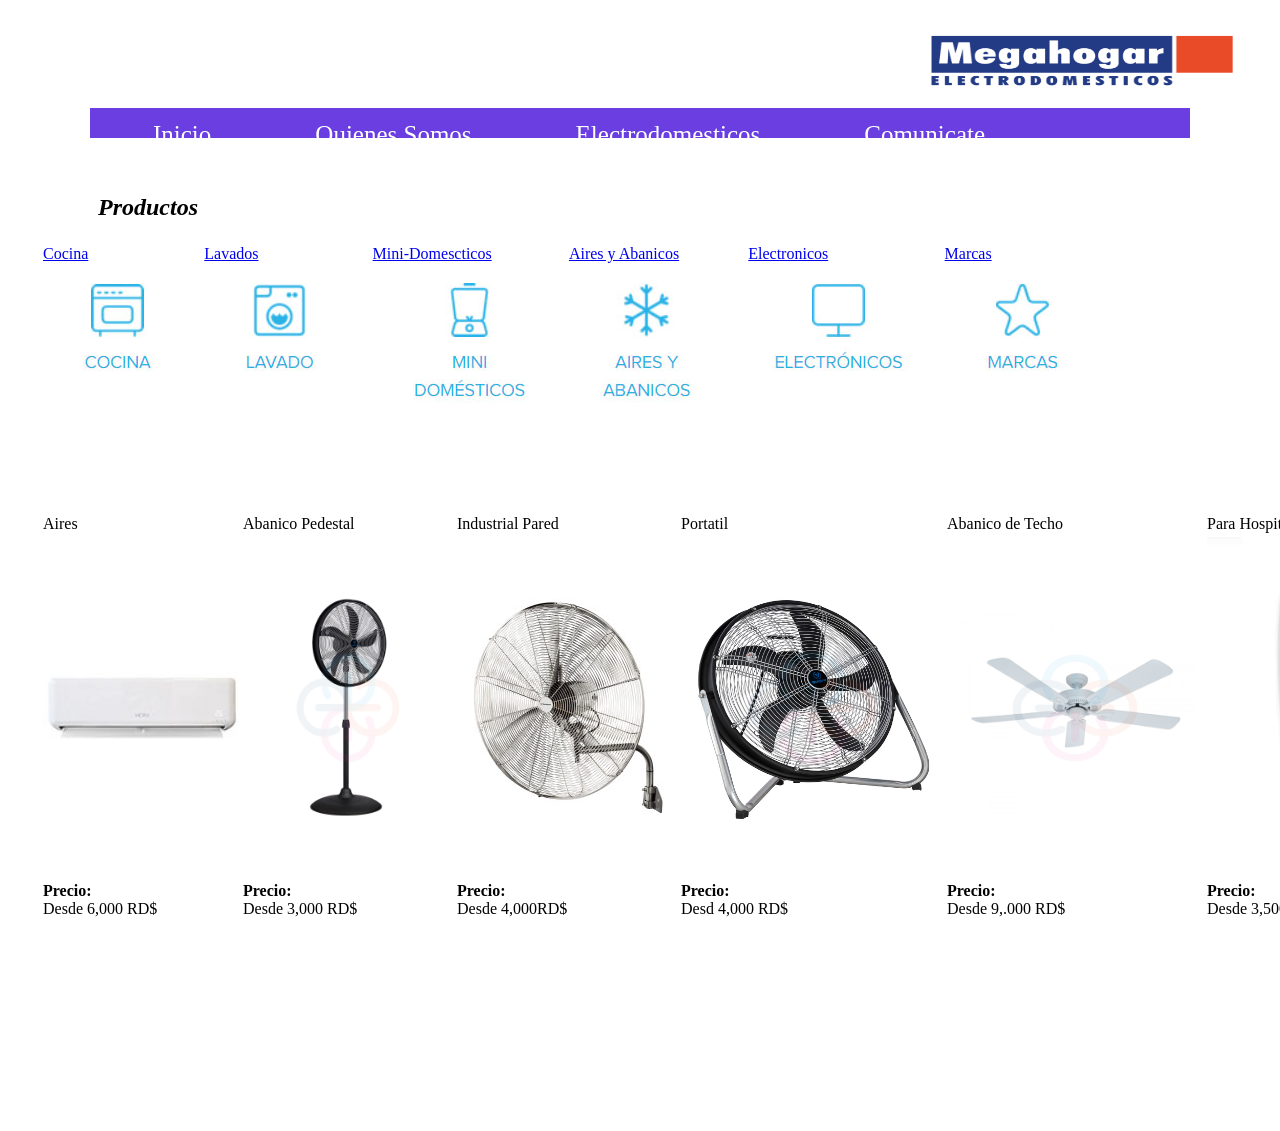
<file: aires.html>
<!DOCTYPE html PUBLIC "-//W3C//DTD XHTML 1.0 Transitional//EN" "http://www.w3.org/TR/xhtml1/DTD/xhtml1-transitional.dtd">
<html xmlns="http://www.w3.org/1999/xhtml">
<head>
<meta http-equiv="Content-Type" content="text/html; charset=utf-8" />
<title>minidomesticos</title>
<link rel="stylesheet" type="text/css" href="css/estilos.css">
    </head> 
<body>

        <div class="container">
            <!-- Logo -->
            <table class="logo">
                <tr>
                    <td>
                        <a href="index.html">
                            <img src="images/megahogar.png" alt="" width="310" height="55" class="logoImage">
                        </a>
                    </td>
                </tr>
            </table>
            <br>
            <!-- Menu -->
            <table class="menu">
                <tr>
                    <td  class="nav">
                        <a href="index.html">Inicio</a>
                        <a href="quienessomos.html">Quienes Somos</a>
                        <a href="Produtos.html">Electrodomesticos</a>
                        <a href="comunicateconnosotros.html">Comunicate</a>
                        <a href="empleos3.html">Empleos </a>
                    </td>
                </tr>

<table class="cursos">

  <tr>
    <td width="210" height="32" align="center"><strong><em>  <font size="5">Productos</font></em></strong></td>
  </tr>
</table>
<p>
<table width="1113" class="cursos-borde">
<tr>
 <td width="157"> <a href="cocina.html">Cocina</a></td>
 <td width="164"><a href="Lavado.html">Lavados</a></td>
 <td width="192"><a href="domesticos.html">Mini-Domescticos</a></td>
 <td width="175"><a href="aires.html">Aires y Abanicos</a></td>
 <td width="192"><a href="electronicos.html">Electronicos</a></td>
 <td width="205"><a href="marcas.html">Marcas</a></td>
</tr>
<tr align="justify">

 <td><img src="images/cocina.jpg" width="154" height="136" /></td>
 <td><img src="images/lavado.jpg" width="162" height="136" /></td>
<td><img src="images/electro.jpg" width="190" height="136" /></td>
<td><img src="images/aires.jpg" width="150" height="136"/></td>
<td><img src="images/electronicoss.jpg" width="166" height="136"/></td>
<td><img src="images/marcas.jpg" width="158" height="136"/></td>
</tr>
<tr>
 <td>&nbsp;</td>
 <td>&nbsp;</td>
 <td>&nbsp;</td>
 <td>&nbsp;</td>
 <td>&nbsp;</td>
 <td>&nbsp;</td>
 
 
</tr>
</table></p>
<p>&nbsp;</p>
<p>&nbsp;</p>
<table width="1196" class="cursos-borde">
  <tr>
    <td width="192">Aires</td>
    <td width="176">Abanico Pedestal</td>
    <td width="188">Industrial Pared</td>
    <td width="181">Portatil</td>
    <td width="182">Abanico de Techo</td>
    <td width="249">Para Hospitales</td>
  </tr>
  <tr align="justify">
    <td><img src="images/aires22.jpg" width="196" height="147" /></td>
    <td><img src="images/72715-1.jpg" width="210" height="223" /></td>
    <td><img src="images/abanico industrial.jpg" width="220" height="220" /></td>
    <td><img src="images/cuerp.jpg" width="262" height="232" /></td>
    <td><img src="images/techo.jpg" width="256" height="218" /></td>
    <td><img src="images/parahostpi.jpg" width="326" height="341" /></td>
  </tr>
  <tr>
    <td><strong>Precio:</strong><br />
    Desde 6,000 RD$<br /></td>
    <td><strong>Precio:</strong><br />
Desde 3,000 RD$</td>
    <td><strong>Precio:</strong><br />
Desde 4,000RD$</td>
    <td><strong>Precio:</strong><br />
Desd 4,000 RD$</td>
    <td><strong>Precio:</strong><br />
Desde 9,.000 RD$</td>
    <td><strong>Precio:</strong><br />
Desde 3,500 RD$</td>
  </tr>
</table>
<p>&nbsp;</p>
<p>&nbsp;</p>
<p>&nbsp;</p>
<p>&nbsp;</p>
<p>&nbsp;</p>
<p> </p>
</body>
</html>
</file>
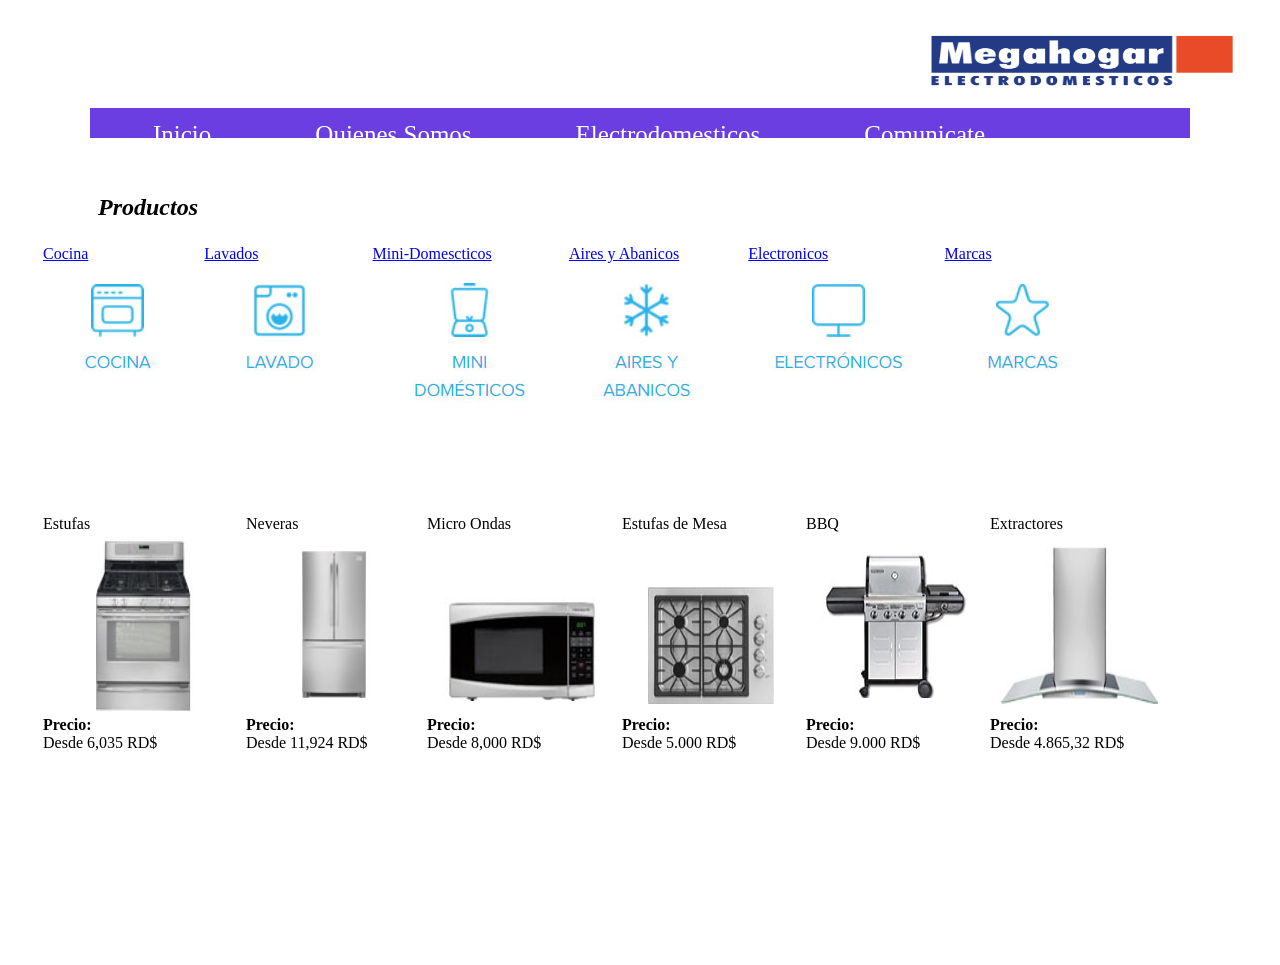
<file: cocina.html>
<!DOCTYPE html PUBLIC "-//W3C//DTD XHTML 1.0 Transitional//EN" "http://www.w3.org/TR/xhtml1/DTD/xhtml1-transitional.dtd">
<html xmlns="http://www.w3.org/1999/xhtml">
<head>
<meta http-equiv="Content-Type" content="text/html; charset=utf-8" />
<title>Productos</title>
<link rel="stylesheet" type="text/css" href="css/estilos.css">
    </head> 
<body>

        <div class="container">
            <!-- Logo -->
            <table class="logo">
                <tr>
                    <td>
                        <a href="index.html">
                            <img src="images/megahogar.png" alt="" width="310" height="55" class="logoImage">
                        </a>
                    </td>
                </tr>
            </table>
            <br>
            <!-- Menu -->
            <table class="menu">
                <tr>
                    <td  class="nav">
                        <a href="index.html">Inicio</a>
                        <a href="quienessomos.html">Quienes Somos</a>
                        <a href="Produtos.html">Electrodomesticos</a>
                        <a href="comunicateconnosotros.html">Comunicate</a>
                        <a href="empleos3.html">Empleos </a>
                    </td>
                </tr>

<table class="cursos">

  <tr>
    <td width="210" height="32" align="center"><strong><em>  <font size="5">Productos</font></em></strong></td>
  </tr>
</table>
<p>
<table width="1113" class="cursos-borde">
<tr>
 <td width="157"> <a href="cocina.html">Cocina</a></td>
 <td width="164"><a href="Lavado.html">Lavados</a></td>
 <td width="192"><a href="domesticos.html">Mini-Domescticos</a></td>
 <td width="175"><a href="aires.html">Aires y Abanicos</a></td>
 <td width="192"><a href="electronicos.html">Electronicos</a></td>
 <td width="205"><a href="marcas.html">Marcas</a></td>
</tr>
<tr align="justify">

 <td><img src="images/cocina.jpg" width="154" height="136" /></td>
 <td><img src="images/lavado.jpg" width="162" height="136" /></td>
<td><img src="images/electro.jpg" width="190" height="136" /></td>
<td><img src="images/aires.jpg" width="150" height="136"/></td>
<td><img src="images/electronicoss.jpg" width="166" height="136"/></td>
<td><img src="images/marcas.jpg" width="158" height="136"/></td>
</tr>
<tr>
 <td>&nbsp;</td>
 <td>&nbsp;</td>
 <td>&nbsp;</td>
 <td>&nbsp;</td>
 <td>&nbsp;</td>
 <td>&nbsp;</td>
 
 
</tr>
</table></p>
<p>&nbsp;</p>
<p>&nbsp;</p>
<table width="1103" class="cursos-borde">
  <tr>
    <td width="156"> Estufas</td>
    <td width="163">Neveras</td>
    <td width="190">Micro Ondas</td>
    <td width="174">Estufas de Mesa</td>
    <td width="190">BBQ</td>
    <td width="190">Extractores</td>
  </tr>
  <tr align="justify">
    <td><img src="images/estufa.jpg" width="199" height="175" /></td>
    <td><img src="images/refrigerador.jpg" width="177" height="148" /></td>
    <td><img src="images/Productos_categorias_0001_Layer_3.jpg" width="191" height="153" /></td>
    <td><img src="images/Productos_categorias_0006_tope_1.jpg" width="180" height="159" /></td>
    <td><img src="images/brinkmann_1.jpg" width="180" height="147" /></td>
    <td><img src="images/extractores.jpg" width="180" height="161" /></td>
  </tr>
  <tr>
    <td><strong>Precio:</strong><br />
    Desde 6,035 RD$<br /></td>
    <td><strong>Precio:</strong><br />
Desde 11,924 RD$</td>
    <td><strong>Precio:</strong><br />
Desde 8,000 RD$</td>
    <td><strong>Precio:</strong><br />
Desde 5.000 RD$</td>
    <td><strong>Precio:</strong><br />
Desde 9.000 RD$</td>
    <td><strong>Precio:</strong><br />
Desde 4.865,32 RD$</td>
  </tr>
</table>
<p>&nbsp;</p>
<p>&nbsp;</p>
<p>&nbsp;</p>
<p>&nbsp;</p>
<p>&nbsp;</p>
<p> </p>
</body>
</html>
</file>
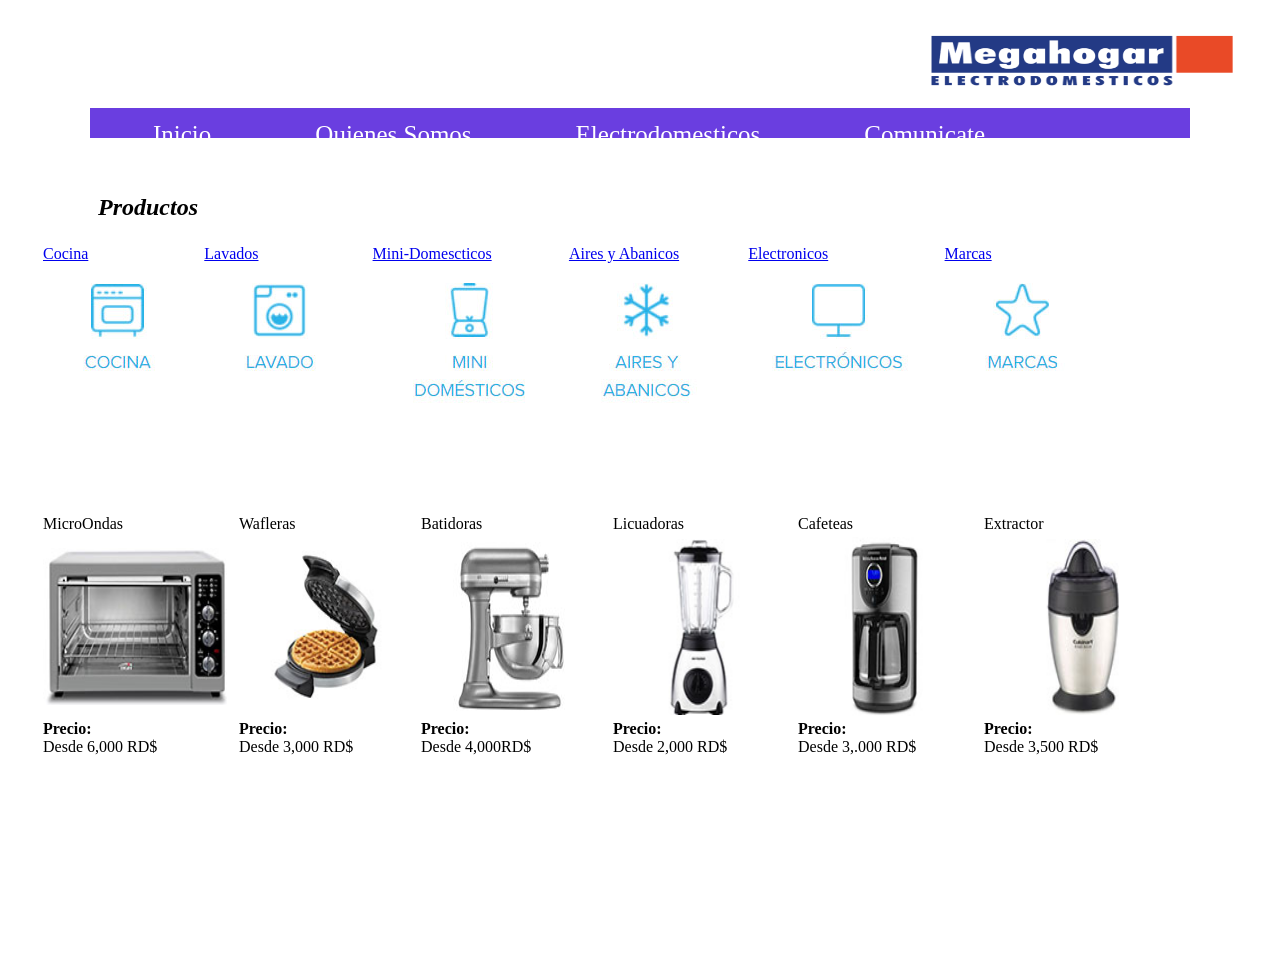
<file: domesticos.html>
<!DOCTYPE html PUBLIC "-//W3C//DTD XHTML 1.0 Transitional//EN" "http://www.w3.org/TR/xhtml1/DTD/xhtml1-transitional.dtd">
<html xmlns="http://www.w3.org/1999/xhtml">
<head>
<meta http-equiv="Content-Type" content="text/html; charset=utf-8" />
<title>minidomesticos</title>
<link rel="stylesheet" type="text/css" href="css/estilos.css">
    </head> 
<body>

        <div class="container">
            <!-- Logo -->
            <table class="logo">
                <tr>
                    <td>
                        <a href="index.html">
                            <img src="images/megahogar.png" alt="" width="310" height="55" class="logoImage">
                        </a>
                    </td>
                </tr>
            </table>
            <br>
            <!-- Menu -->
            <table class="menu">
                <tr>
                    <td  class="nav">
                        <a href="index.html">Inicio</a>
                        <a href="quienessomos.html">Quienes Somos</a>
                        <a href="Produtos.html">Electrodomesticos</a>
                        <a href="comunicateconnosotros.html">Comunicate</a>
                        <a href="empleos3.html">Empleos </a>
                    </td>
                </tr>

<table class="cursos">

  <tr>
    <td width="210" height="32" align="center"><strong><em>  <font size="5">Productos</font></em></strong></td>
  </tr>
</table>
<p>
<table width="1113" class="cursos-borde">
<tr>
 <td width="157"> <a href="cocina.html">Cocina</a></td>
 <td width="164"><a href="Lavado.html">Lavados</a></td>
 <td width="192"><a href="domesticos.html">Mini-Domescticos</a></td>
 <td width="175"><a href="aires.html">Aires y Abanicos</a></td>
 <td width="192"><a href="electronicos.html">Electronicos</a></td>
 <td width="205"><a href="marcas.html">Marcas</a></td>
</tr>
<tr align="justify">

 <td><img src="images/cocina.jpg" width="154" height="136" /></td>
 <td><img src="images/lavado.jpg" width="162" height="136" /></td>
<td><img src="images/electro.jpg" width="190" height="136" /></td>
<td><img src="images/aires.jpg" width="150" height="136"/></td>
<td><img src="images/electronicoss.jpg" width="166" height="136"/></td>
<td><img src="images/marcas.jpg" width="158" height="136"/></td>
</tr>
<tr>
 <td>&nbsp;</td>
 <td>&nbsp;</td>
 <td>&nbsp;</td>
 <td>&nbsp;</td>
 <td>&nbsp;</td>
 <td>&nbsp;</td>
 
 
</tr>
</table></p>
<p>&nbsp;</p>
<p>&nbsp;</p>
<table width="1196" class="cursos-borde">
  <tr>
    <td width="192">MicroOndas</td>
    <td width="176">Wafleras</td>
    <td width="188">Batidoras</td>
    <td width="181">Licuadoras</td>
    <td width="182">Cafeteas</td>
    <td width="249">Extractor</td>
  </tr>
  <tr align="justify">
    <td><img src="images/horno-tostador.jpg" width="188" height="157" /></td>
    <td><img src="images/waflera.jpg" width="178" height="154" /></td>
    <td><img src="images/batidora.jpg" width="180" height="169" /></td>
    <td><img src="images/licuadora.jpg" width="179" height="176" /></td>
    <td><img src="images/cafetea.jpg" width="175" height="179" /></td>
    <td><img src="images/extractoressss.jpg" width="202" height="176" /></td>
  </tr>
  <tr>
    <td><strong>Precio:</strong><br />
    Desde 6,000 RD$<br /></td>
    <td><strong>Precio:</strong><br />
Desde 3,000 RD$</td>
    <td><strong>Precio:</strong><br />
Desde 4,000RD$</td>
    <td><strong>Precio:</strong><br />
Desde 2,000 RD$</td>
    <td><strong>Precio:</strong><br />
Desde 3,.000 RD$</td>
    <td><strong>Precio:</strong><br />
Desde 3,500 RD$</td>
  </tr>
</table>
<p>&nbsp;</p>
<p>&nbsp;</p>
<p>&nbsp;</p>
<p>&nbsp;</p>
<p>&nbsp;</p>
<p> </p>
</body>
</html>
</file>
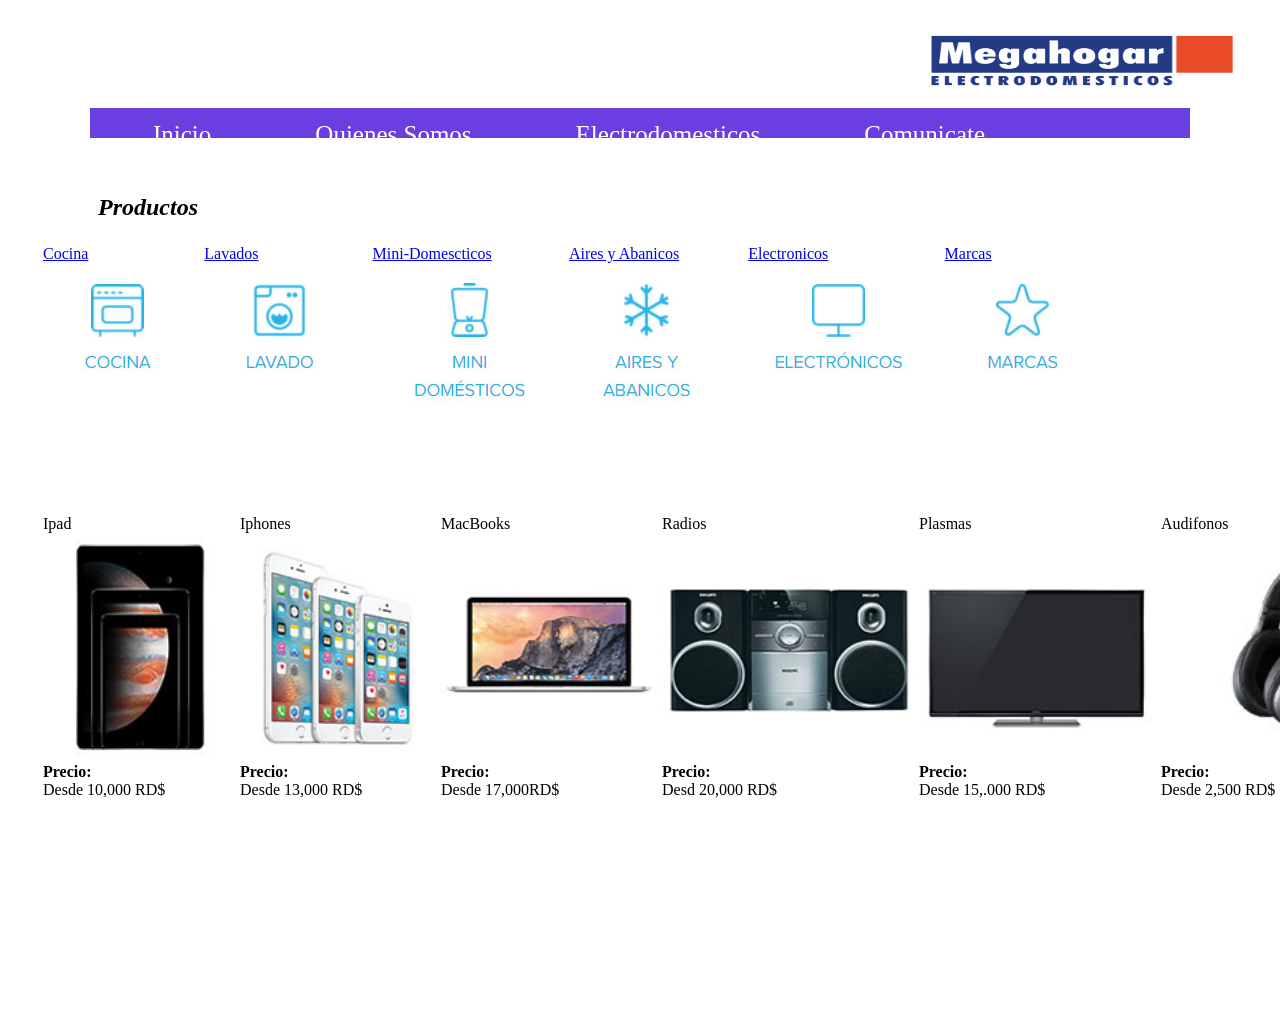
<file: electronicos.html>
<!DOCTYPE html PUBLIC "-//W3C//DTD XHTML 1.0 Transitional//EN" "http://www.w3.org/TR/xhtml1/DTD/xhtml1-transitional.dtd">
<html xmlns="http://www.w3.org/1999/xhtml">
<head>
<meta http-equiv="Content-Type" content="text/html; charset=utf-8" />
<title>minidomesticos</title>
<link rel="stylesheet" type="text/css" href="css/estilos.css">
    </head> 
<body>

        <div class="container">
            <!-- Logo -->
            <table class="logo">
                <tr>
                    <td>
                        <a href="index.html">
                            <img src="images/megahogar.png" alt="" width="310" height="55" class="logoImage">
                        </a>
                    </td>
                </tr>
            </table>
            <br>
            <!-- Menu -->
            <table class="menu">
                <tr>
                    <td  class="nav">
                        <a href="index.html">Inicio</a>
                        <a href="quienessomos.html">Quienes Somos</a>
                        <a href="Produtos.html">Electrodomesticos</a>
                        <a href="comunicateconnosotros.html">Comunicate</a>
                        <a href="empleos3.html">Empleos </a>
                    </td>
                </tr>

<table class="cursos">

  <tr>
    <td width="210" height="32" align="center"><strong><em>  <font size="5">Productos</font></em></strong></td>
  </tr>
</table>
<p>
<table width="1113" class="cursos-borde">
<tr>
 <td width="157"> <a href="cocina.html">Cocina</a></td>
 <td width="164"><a href="Lavado.html">Lavados</a></td>
 <td width="192"><a href="domesticos.html">Mini-Domescticos</a></td>
 <td width="175"><a href="aires.html">Aires y Abanicos</a></td>
 <td width="192"><a href="electronicos.html">Electronicos</a></td>
 <td width="205"><a href="marcas.html">Marcas</a></td>

</tr>
<tr align="justify">

 <td><img src="images/cocina.jpg" width="154" height="136" /></td>
 <td><img src="images/lavado.jpg" width="162" height="136" /></td>
<td><img src="images/electro.jpg" width="190" height="136" /></td>
<td><img src="images/aires.jpg" width="150" height="136"/></td>
<td><img src="images/electronicoss.jpg" width="166" height="136"/></td>
<td><img src="images/marcas.jpg" width="158" height="136"/></td>
</tr>
<tr>
 <td>&nbsp;</td>
 <td>&nbsp;</td>
 <td>&nbsp;</td>
 <td>&nbsp;</td>
 <td>&nbsp;</td>
 <td>&nbsp;</td>
 
 
</tr>
</table></p>
<p>&nbsp;</p>
<p>&nbsp;</p>
<table width="1196" class="cursos-borde">
  <tr>
    <td width="192">Ipad</td>
    <td width="176">Iphones</td>
    <td width="188">MacBooks</td>
    <td width="181">Radios</td>
    <td width="182">Plasmas</td>
    <td width="249">Audifonos</td>
  </tr>
  <tr align="justify">
    <td><img src="images/ipad.jpg" width="193" height="222" /></td>
    <td><img src="images/iphpm.jpg" width="197" height="198" /></td>
    <td><img src="images/pc.jpg" width="217" height="176" /></td>
    <td><img src="images/radio.jpg" width="253" height="159" /></td>
    <td><img src="images/tv.jpg" width="238" height="163" /></td>
    <td><img src="images/auidifonos.jpg" width="270" height="178" /></td>
  </tr>
  <tr>
    <td><strong>Precio:</strong><br />
    Desde 10,000 RD$<br /></td>
    <td><strong>Precio:</strong><br />
Desde 13,000 RD$</td>
    <td><strong>Precio:</strong><br />
Desde 17,000RD$</td>
    <td><strong>Precio:</strong><br />
Desd 20,000 RD$</td>
    <td><strong>Precio:</strong><br />
Desde 15,.000 RD$</td>
    <td><strong>Precio:</strong><br />
Desde 2,500 RD$</td>
  </tr>
</table>
<p>&nbsp;</p>
<p>&nbsp;</p>
<p>&nbsp;</p>
<p>&nbsp;</p>
<p>&nbsp;</p>
<p> </p>
</body>
</html>
</file>
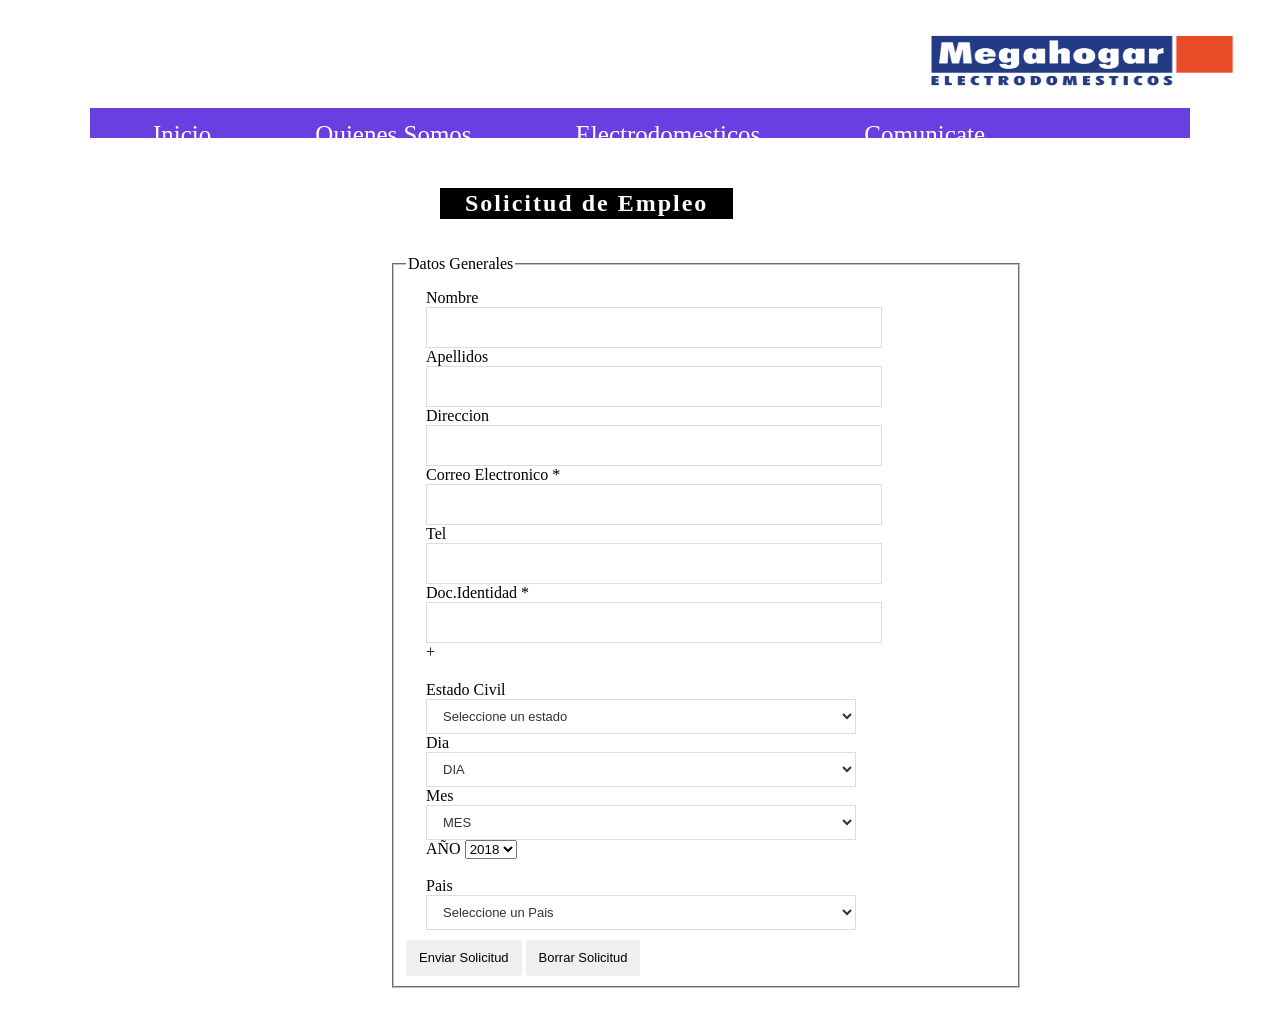
<file: empleos3.html>
<!DOCTYPE html>
<html>
    <head>
        <title>solicitud de Empleos</title>
       <link rel="stylesheet" type="text/css" href="css/estilos.css">
    </head>
    <body>
        <div class="container">
            <!-- Logo -->
            <table class="logo">
                <tr>
                    <td>
                        <a href="index.html">
                            <img src="images/megahogar.png" alt="" width="310" height="55" class="logoImage">
                        </a>
                    </td>
                </tr>
            </table>
            <br>
            <!-- Menu -->
            <table class="menu">
                <tr>
                    <td  class="nav">
                        <a href="index.html">Inicio</a>
                        <a href="quienessomos.html">Quienes Somos</a>
                         <a href="Produtos.html">Electrodomesticos</a>
                        <a href="comunicateconnosotros.html">Comunicate</a>
                        <a href="empleos3.html">Empleos </a>
                    </td>
                </tr>
            <!-- contenido -->
            <table class="empleo-Titulos">
                <tr>
                    <td>
                        <strong>Solicitud de Empleo</strong></td>
                    
                </tr>
            </table>
            <br><br>
            <form action="maneja_formulario.php" method="post">
                <fieldset>
                    <legend>Datos Generales</legend>
                    <div class="block">
                        <label>
                            Nombre
                            <input type="text" name="nombre" class="formulario">
                        </label>
                        <label>
                            Apellidos
                            <input type="text" name="apellidos" class="formulario">
                        </label>
                        <label>
                            Direccion
                            <input type="text" name="direccion" class="formulario">
                        </label>
                        <label>
                            Correo Electronico *
                              <input type="email" name="correo" class="formulario" required>
                        </label>
                         <label>
                            Tel
                            <input type="text" name="telefono" class="formulario">
                        </label>
                  <label>
                            Doc.Identidad *
                            <input type="text" name="cedula" class="formulario" required>
                        </label>
                        <label>
                           
                        +
                    </div>
                    <div class="block">
                        <label>
                            Estado Civil
                            <select name="Estado" class="formularioSe">
                                <option selected="selected">Seleccione un estado</option>
                                <option>Soltero/a</option>
                                <option>Casado/a</option>
                                <option>Divorciado/a</option>
                                <option>Viudo/a</option>
                            </select>
                        </label>
                        <label>
                            Dia 
                            <select name="dia" class="formularioSe">
                                <option selected="selected">DIA</option>
                                <option value="1">1</option>
                                <option value="2">2</option>
                                <option value="3">3</option>
                                <option value="4">4</option>
                                <option value="5">5</option>
                                <option value="6">6</option>
                                <option value="7">7</option>
                                <option value="8">8</option>
                                <option value="9">9</option>
                                <option value="10">10</option>
                                <option value="11">11</option>
                                <option value="12">12</option>
                                <option value="13">13</option>
                                <option value="14">14</option>
                                <option value="15">15</option>
                                <option value="16">16</option>
                                <option value="17">17</option>
                                <option value="18">18</option>
                                <option value="19">19</option>
                                <option value="20">20</option>
                                <option value="21">21</option>
                                <option value="22">22</option>
                                <option value="23">23</option>
                                <option value="24">24</option>
                                <option value="25">25</option>
                                <option value="26">26</option>
                                <option value="27">27</option>
                                <option value="28">28</option>
                                <option value="29">29</option>
                                <option value="30">30</option>
                                <option value="31">31</option>
                            </select>
                        </label>
                        <label>
                            Mes
                            <select name="mes" class="formularioSe">
                                <option selected="selected">MES</option>
                                <option value="01">Enero</option>
                                <option value="02">Febrero</option>
                                <option value="03">Marzo</option>
                                <option value="04">Abril</option>
                                <option value="05">Mayo</option>
                                <option value="06">Junio</option>
                                <option value="07">Julio</option>
                                <option value="08">Agosto</option>
                                <option value="09">Septiembre</option>
                                <option value="10">Octubre</option>
                                <option value="11">Noviembre</option>
                                <option value="12">Diciembre</option>
                            </select>
                        </label>
                      <label>
                            AÑO
                        <select name="ANO" class="formulario2">
    <option value="2018">2018</option>
    <option value="2017">2017</option>
    <option value="2016">2016</option>
    <option value="2015">2015</option>
    <option value="2014">2014</option>
    <option value="2013">2013</option>
    <option value="2012">2012</option>
    <option value="2011">2011</option>
    <option value="2010">2010</option>
    <option value="2009">2009</option>
    <option value="2008">2008</option>
    <option value="2007">2007</option>
    <option value="2006">2006</option>
    <option value="2005">2005</option>
    <option value="2004">2004</option>
    <option value="2003">2003</option>
    <option value="2002">2002</option>
    <option value="2001">2001</option>
    <option value="2000">2000</option>
    <option value="1999">1999</option>
    <option value="1998">1998</option>
    <option value="1997">1997</option>
    <option value="1996">1996</option>
    <option value="1995">1995</option>
    <option value="1994">1994</option>
    <option value="1993">1993</option>
    <option value="1992">1992</option>
    <option value="1991">1991</option>
    <option value="1990">1990</option>
    <option value="1989">1989</option>
    <option value="1988">1988</option>
    <option value="1987">1987</option>
    <option value="1986">1986</option>
    <option value="1985">1985</option>
    <option value="1984">1984</option>
    <option value="1983">1983</option>
    <option value="1982">1982</option>
    <option value="1981">1981</option>
    <option value="1980">1980</option>
    <option value="1979">1979</option>
    <option value="1978">1978</option>
    <option value="1977">1977</option>
    <option value="1976">1976</option>
    <option value="1975">1975</option>
    <option value="1974">1974</option>
    <option value="1973">1973</option>
    <option value="1972">1972</option>
    <option value="1971">1971</option>
    <option value="1970">1970</option>
    <option value="1969">1969</option>
    <option value="1968">1968</option>
    <option value="1967">1967</option>
    <option value="1966">1966</option>
    <option value="1965">1965</option>
    <option value="1964">1964</option>
    <option value="1963">1963</option>
    <option value="1962">1962</option>
    <option value="1961">1961</option>
    <option value="1960">1960</option>
    <option value="1959">1959</option>
    <option value="1958">1958</option>
    <option value="1957">1957</option>
    <option value="1956">1956</option>
    <option value="1955">1955</option>
    <option value="1954">1954</option>
    <option value="1953">1953</option>
    <option value="1952">1952</option>
    <option value="1951">1951</option>
    <option value="1950">1950</option>
    <option value="1949">1949</option>
    <option value="1948">1948</option>
    <option value="1947">1947</option>
    <option value="1946">1946</option>
    <option value="1945">1945</option>
    <option value="1944">1944</option>
    <option value="1943">1943</option>
    <option value="1942">1942</option>
    <option value="1941">1941</option>
    <option value="1940">1940</option>
    <option value="1939">1939</option>
    <option value="1938">1938</option>
    <option value="1937">1937</option>
    <option value="1936">1936</option>
    <option value="1935">1935</option>
    <option value="1934">1934</option>
    <option value="1933">1933</option>
    <option value="1932">1932</option>
    <option value="1931">1931</option>
    <option value="1930">1930</option>
  </select>
                        <br>
                        <br>
                      </label>           
               <label>
                            Pais
                            <select name="pais" class="formularioSe">
                               <option selected="selected">Seleccione un Pais</option>
                               <option>Rep.Dom</option>
                               <option>EEUU</option>
                               <option>puerto rico</option>
                               <option>panama</option>
                               <option>Haiti</option>
                               <option>Otro</option>
                            </select>
                        </label>
                       
                    </div>
                    <div class="button">
                         <button type="submit">
                            Enviar Solicitud
                        </button>
                        <button type="reset">
                            Borrar Solicitud
                        </button>
                    </div>
                </fieldset>
            </form>
        </div>

    </body>
</html>
</file>
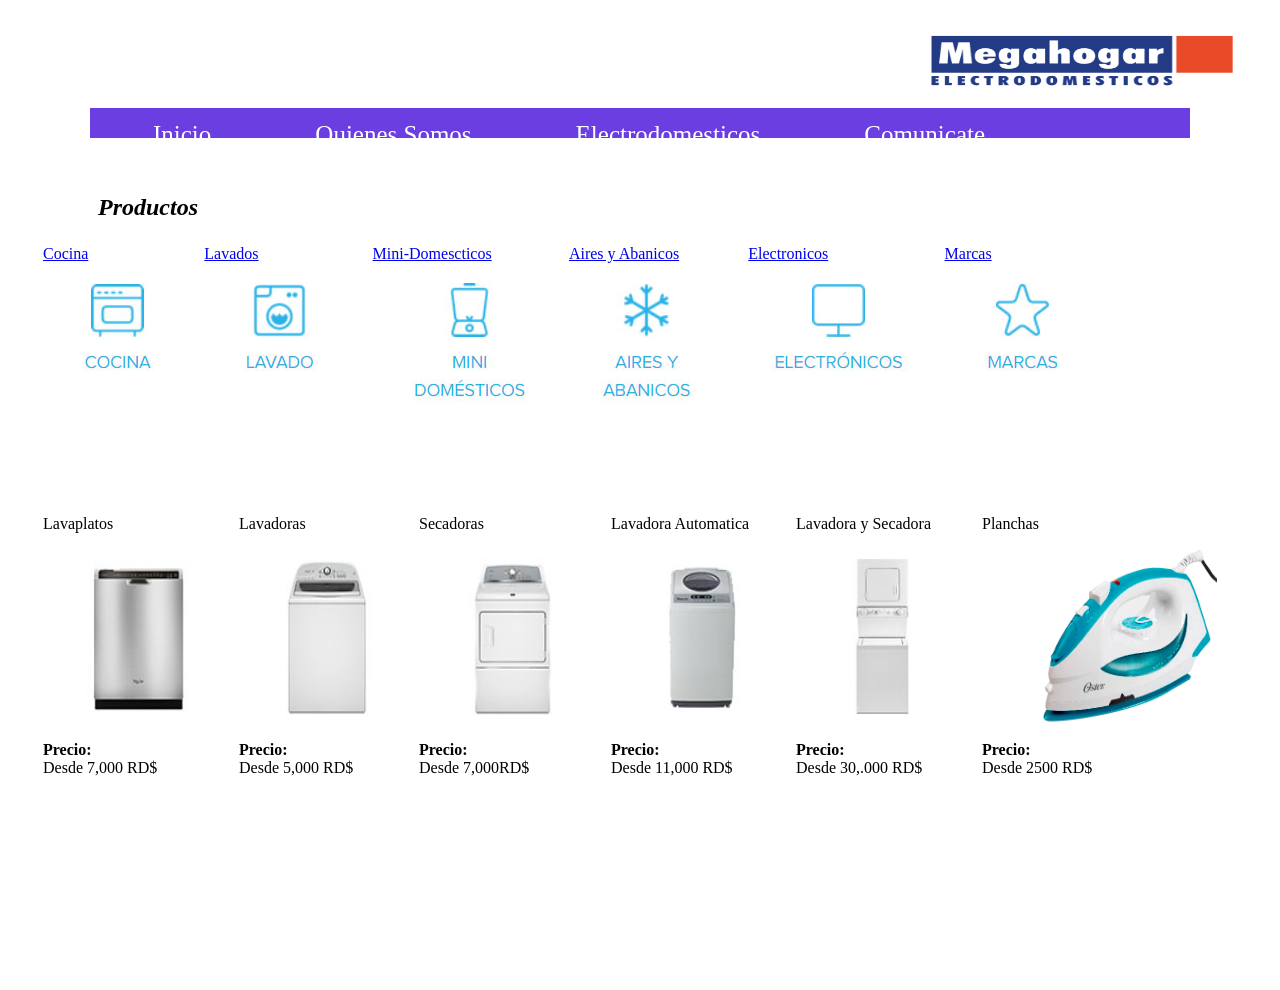
<file: Lavado.html>
<!DOCTYPE html PUBLIC "-//W3C//DTD XHTML 1.0 Transitional//EN" "http://www.w3.org/TR/xhtml1/DTD/xhtml1-transitional.dtd">
<html xmlns="http://www.w3.org/1999/xhtml">
<head>
<meta http-equiv="Content-Type" content="text/html; charset=utf-8" />
<title>Lavado</title>
<link rel="stylesheet" type="text/css" href="css/estilos.css">
    </head> 
<body>

        <div class="container">
            <!-- Logo -->
            <table class="logo">
                <tr>
                    <td>
                        <a href="index.html">
                            <img src="images/megahogar.png" alt="" width="310" height="55" class="logoImage">
                        </a>
                    </td>
                </tr>
            </table>
            <br>
            <!-- Menu -->
            <table class="menu">
                <tr>
                    <td  class="nav">
                        <a href="index.html">Inicio</a>
                        <a href="quienessomos.html">Quienes Somos</a>
                        <a href="Produtos.html">Electrodomesticos</a>
                        <a href="comunicateconnosotros.html">Comunicate</a>
                        <a href="empleos3.html">Empleos </a>
                    </td>
                </tr>

<table class="cursos">

  <tr>
    <td width="210" height="32" align="center"><strong><em>  <font size="5">Productos</font></em></strong></td>
  </tr>
</table>
<p>
<table width="1113" class="cursos-borde">
<tr>
  <td width="157"> <a href="cocina.html">Cocina</a></td>
 <td width="164"><a href="lavado.html">Lavados</a></td>
 <td width="192"><a href="domesticos.html">Mini-Domescticos</a></td>
 <td width="175"><a href="aires.html">Aires y Abanicos</a></td>
 <td width="192"><a href="electronicos.html">Electronicos</a></td>
 <td width="205"><a href="marcas.html">Marcas</a></td>
</tr>
<tr align="justify">

 <td><img src="images/cocina.jpg" width="154" height="136" /></td>
 <td><img src="images/lavado.jpg" width="162" height="136" /></td>
<td><img src="images/electro.jpg" width="190" height="136" /></td>
<td><img src="images/aires.jpg" width="150" height="136"/></td>
<td><img src="images/electronicoss.jpg" width="166" height="136"/></td>
<td><img src="images/marcas.jpg" width="158" height="136"/></td>
</tr>
<tr>
 <td>&nbsp;</td>
 <td>&nbsp;</td>
 <td>&nbsp;</td>
 <td>&nbsp;</td>
 <td>&nbsp;</td>
 <td>&nbsp;</td>
 
 
</tr>
</table></p>
<p>&nbsp;</p>
<p>&nbsp;</p>
<table width="1196" class="cursos-borde">
  <tr>
    <td width="192"> Lavaplatos</td>
    <td width="176">Lavadoras</td>
    <td width="188">Secadoras</td>
    <td width="181">Lavadora Automatica</td>
    <td width="182">Lavadora y Secadora</td>
    <td width="249">Planchas</td>
  </tr>
  <tr align="justify">
    <td><img src="images/lavaplato.jpg" width="192" height="152" /></td>
    <td><img src="images/lavadoras.jpg" width="176" height="158" /></td>
    <td><img src="images/secadoras.jpg" width="188" height="158" /></td>
    <td><img src="images/lavadorass automaticas.jpg" width="181" height="146" /></td>
    <td><img src="images/completa.jpg" width="182" height="156" /></td>
    <td><img src="images/vtn-planchas.png" width="253" height="200" /></td>
  </tr>
  <tr>
    <td><strong>Precio:</strong><br />
    Desde 7,000 RD$<br /></td>
    <td><strong>Precio:</strong><br />
Desde 5,000 RD$</td>
    <td><strong>Precio:</strong><br />
Desde 7,000RD$</td>
    <td><strong>Precio:</strong><br />
Desde 11,000 RD$</td>
    <td><strong>Precio:</strong><br />
Desde 30,.000 RD$</td>
    <td><strong>Precio:</strong><br />
Desde 2500 RD$</td>
  </tr>
</table>
<p>&nbsp;</p>
<p>&nbsp;</p>
<p>&nbsp;</p>
<p>&nbsp;</p>
<p>&nbsp;</p>
<p> </p>
</body>
</html>
</file>
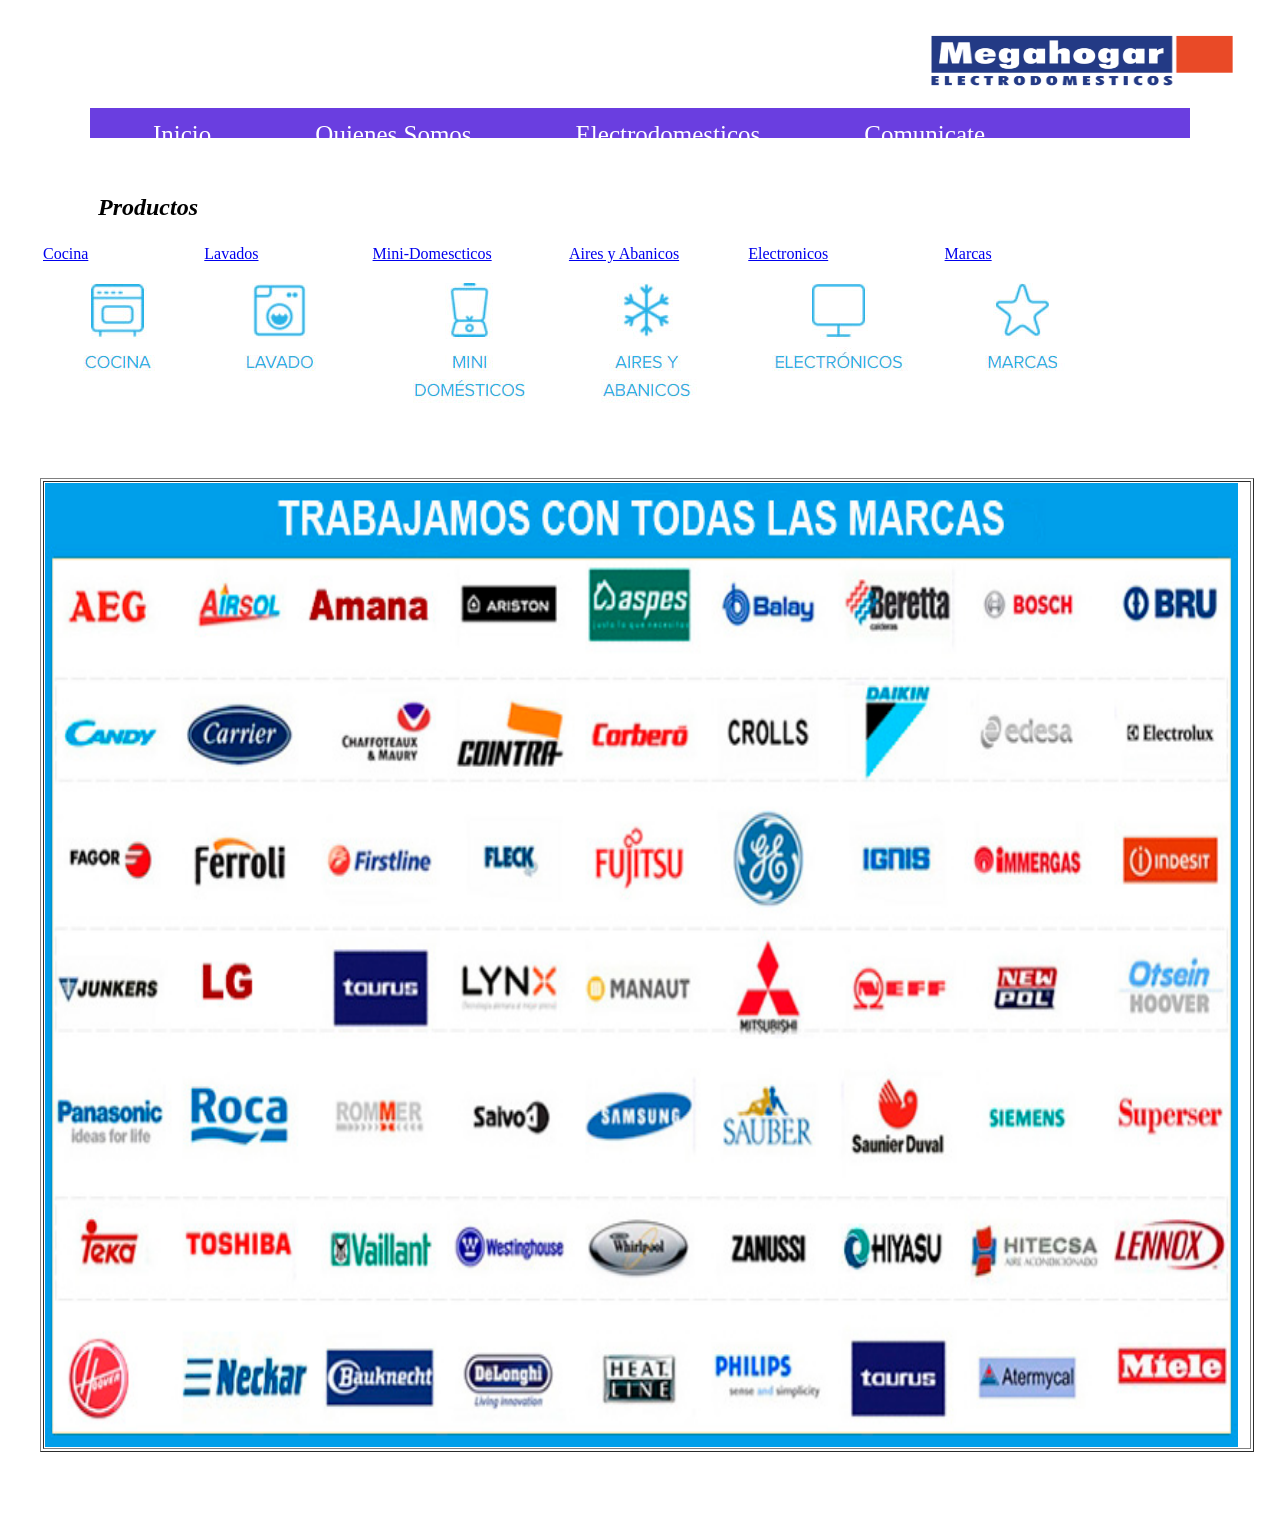
<file: marcas.html>
<!DOCTYPE html PUBLIC "-//W3C//DTD XHTML 1.0 Transitional//EN" "http://www.w3.org/TR/xhtml1/DTD/xhtml1-transitional.dtd">
<html xmlns="http://www.w3.org/1999/xhtml">
<head>
<meta http-equiv="Content-Type" content="text/html; charset=utf-8" />
<title>marcas</title>
<link rel="stylesheet" type="text/css" href="css/estilos.css">
    </head> 
<body>

        <div class="container">
            <!-- Logo -->
            <table class="logo">
                <tr>
                    <td>
                        <a href="index.html">
                            <img src="images/megahogar.png" alt="" width="310" height="55" class="logoImage">
                        </a>
                    </td>
                </tr>
            </table>
            <br>
            <!-- Menu -->
            <table class="menu">
                <tr>
                    <td  class="nav">
                        <a href="index.html">Inicio</a>
                        <a href="quienessomos.html">Quienes Somos</a>
                        <a href="Produtos.html">Electrodomesticos</a>
                        <a href="comunicateconnosotros.html">Comunicate</a>
                        <a href="empleos3.html">Empleos </a>
                    </td>
                </tr>

<table class="cursos">

  <tr>
    <td width="210" height="32" align="center"><strong><em>  <font size="5">Productos</font></em></strong></td>
  </tr>
</table>
<p>
<table width="1113" class="cursos-borde">
<tr>
 <td width="157"> <a href="cocina.html">Cocina</a></td>
 <td width="164"><a href="lavado.html">Lavados</a></td>
 <td width="192"><a href="domesticos.html">Mini-Domescticos</a></td>
 <td width="175"><a href="aires.html">Aires y Abanicos</a></td>
 <td width="192"><a href="electronicos.html">Electronicos</a></td>
 <td width="205"><a href="marcas.html">Marcas</a></td>
</tr>
<tr align="justify">

 <td><img src="images/cocina.jpg" width="154" height="136" /></td>
 <td><img src="images/lavado.jpg" width="162" height="136" /></td>
<td><img src="images/electro.jpg" width="190" height="136" /></td>
<td><img src="images/aires.jpg" width="150" height="136"/></td>
<td><img src="images/electronicoss.jpg" width="166" height="136"/></td>
<td><img src="images/marcas.jpg" width="158" height="136"/></td>
</tr>
<tr>
 <td>&nbsp;</td>
 <td>&nbsp;</td>
 <td>&nbsp;</td>
 <td>&nbsp;</td>
 <td>&nbsp;</td>
 <td>&nbsp;</td>
 
 
</tr>
</table></p>
<p>&nbsp;</p>
<table width="1214" border="1">
  <tr>
    <td width="1204"><img src="images/logos-REPARACIONES.jpg" width="1193" height="964" /></td>
  </tr>
</table>
<p>&nbsp;</p>
</body>
</html>
</file>
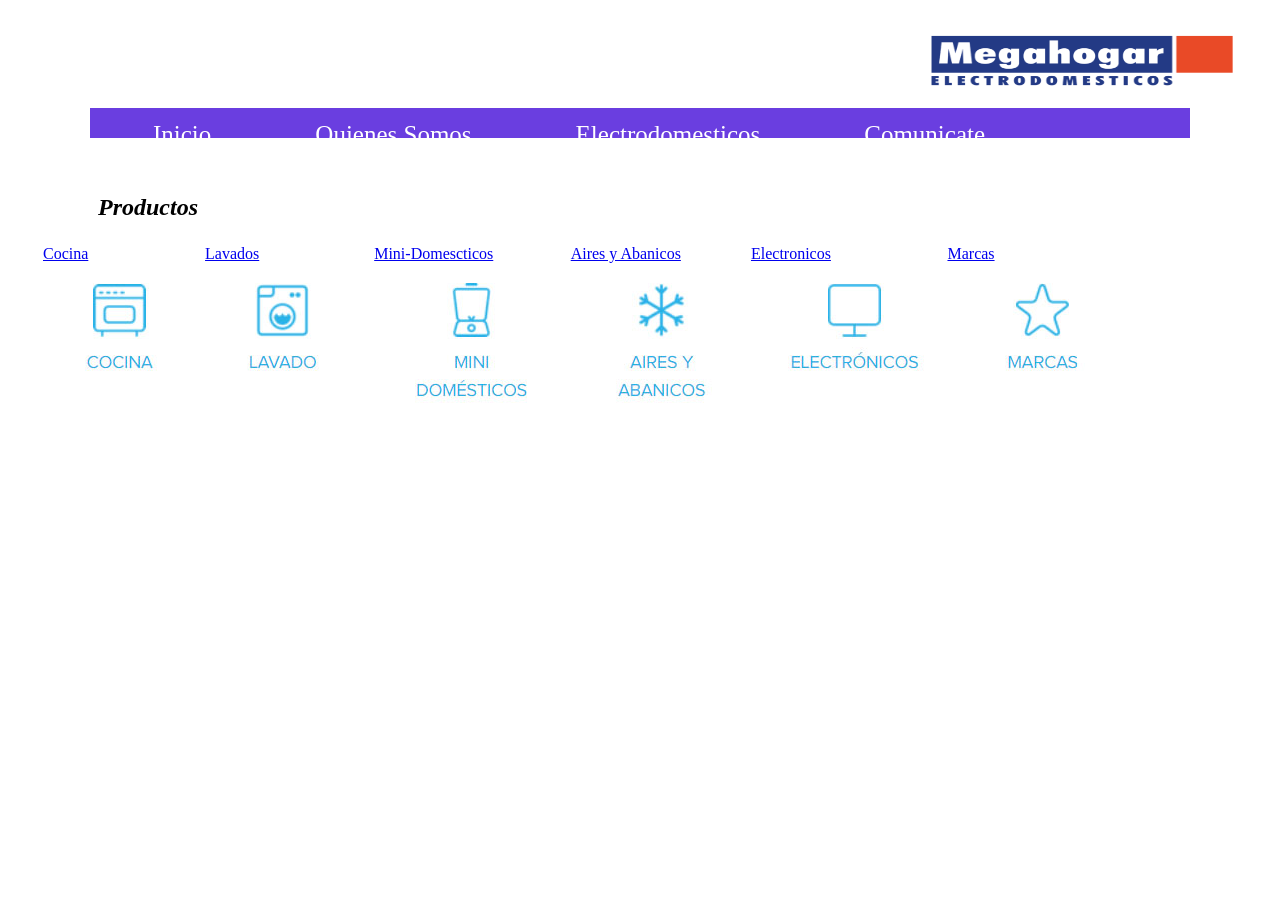
<file: Produtos.html>
<!DOCTYPE html PUBLIC "-//W3C//DTD XHTML 1.0 Transitional//EN" "http://www.w3.org/TR/xhtml1/DTD/xhtml1-transitional.dtd">
<html xmlns="http://www.w3.org/1999/xhtml">
<head>
<meta http-equiv="Content-Type" content="text/html; charset=utf-8" />
<title>Productos</title>
<link rel="stylesheet" type="text/css" href="css/estilos.css">
    </head> 
    <body>
        <div class="container">
            <!-- Logo -->
            <table class="logo">
                <tr>
                    <td>
                        <a href="index.html">
                            <img src="images/megahogar.png" alt="" width="310" height="55" class="logoImage">
                        </a>
                    </td>
                </tr>
            </table>
            <br>
            <!-- Menu -->
            <table class="menu">
                <tr>
                    <td  class="nav">
                        <a href="index.html">Inicio</a>
                        <a href="quienessomos.html">Quienes Somos</a>
                        <a href="Produtos.html">Electrodomesticos</a>
                        <a href="comunicateconnosotros.html">Comunicate</a>
                        <a href="empleos3.html">Empleos </a>
                    </td>
                </tr>

<table class="cursos">

  <tr>
    <td width="210" height="32" align="center"><strong><em>  <font size="5">Productos</font></em></strong></td>
  </tr>
</table>
<p>
  <table width="1103" class="cursos-borde">
<tr>
 <td width="156"> <a href="cocina.html">Cocina</a></td>
 <td width="163"><a href="Lavado.html">Lavados</a></td>
 <td width="190"><a href="minido.html">Mini-Domescticos</a></td>
 <td width="174"><a href="aires.html">Aires y Abanicos</a></td>
 <td width="190"><a href="electro.html">Electronicos</a></td>
 <td width="190"><a href="marcas.html">Marcas</a></td>
</tr>
<tr align="center">

 <td><img src="images/cocina.jpg" width="154" height="136" /></td>
 <td><img src="images/lavado.jpg" width="162" height="136" /></td>
<td><img src="images/electro.jpg" width="190" height="136" /></td>
<td><img src="images/aires.jpg" width="150" height="136"/></td>
<td><img src="images/electronicoss.jpg" width="166" height="136"/></td>
<td><img src="images/marcas.jpg" width="158" height="136"/></td>
</tr>
<tr>
 <td>&nbsp;</td>
 <td>&nbsp;</td>
 <td>&nbsp;</td>
 <td>&nbsp;</td>
 <td>&nbsp;</td>
 <td>&nbsp;</td>
 
 
</tr>
</table></p>
<p> </p>
</body>
</html>
</file>
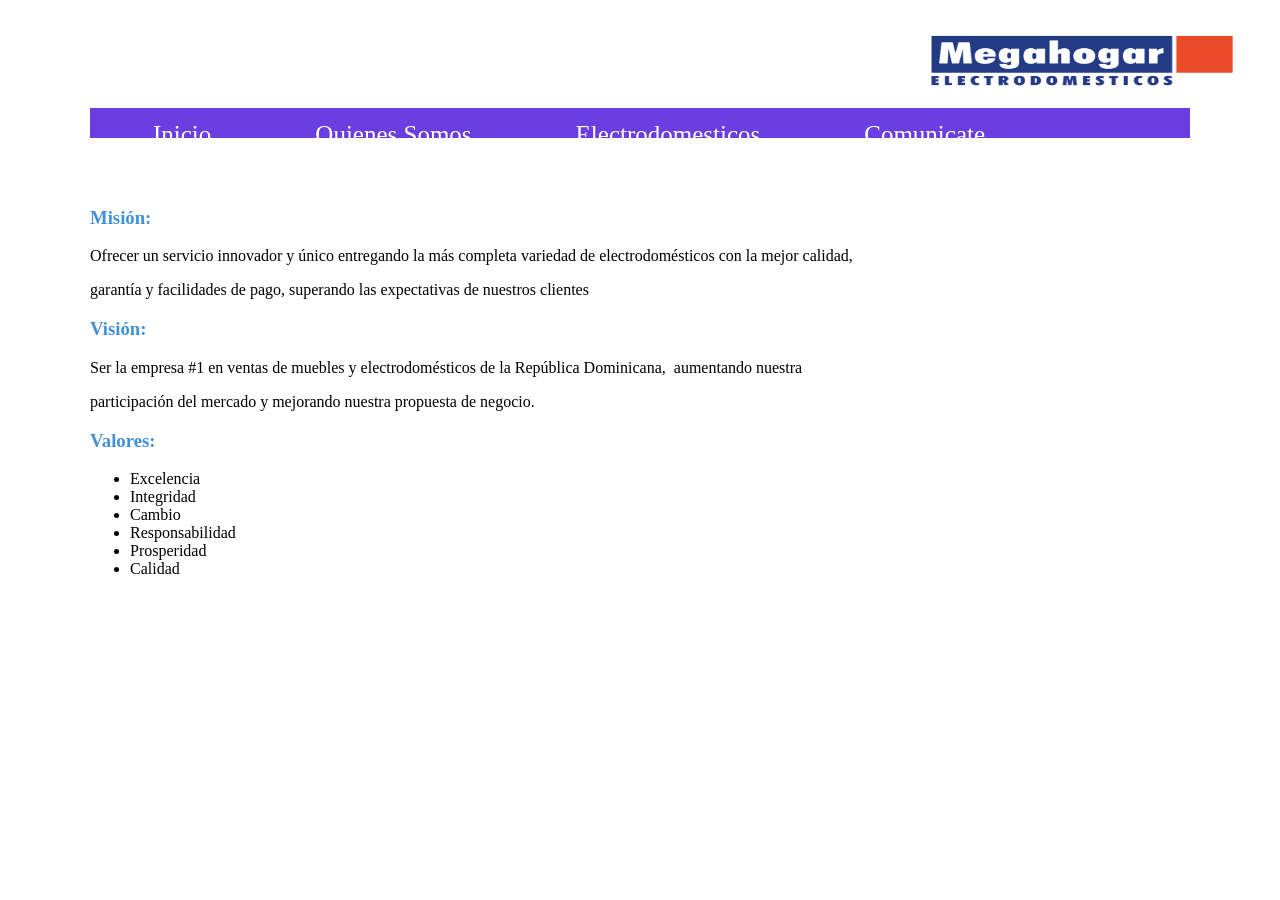
<file: quienessomos.html>
<!DOCTYPE html>
<html>
    <head>
        <title>Quienes Somos</title>
        <link rel="stylesheet" type="text/css" href="css/estilos.css">
    </head>
    <body>
        <div class="container">
            <!-- Logo -->
            <table class="logo">
                <tr>
                    <td>
                        <a href="index.html">
                            <img src="images/megahogar.png" alt="" width="310" height="55" class="logoImage">
                        </a>
                    </td>
                </tr>
            </table>
            <br>
            <!-- Menu -->
            <table class="menu">
                <tr>
                    <td  class="nav">
                        <a href="index.html">Inicio</a>
                        <a href="quienessomos.html">Quienes Somos</a>
                        <a href="Produtos.html">Electrodomesticos</a>
                        <a href="comunicateconnosotros.html">Comunicate</a>
                      <a href="empleos3.html">Empleos </a>
                    </td>
                </tr>
            </table>
            <!-- contenido -->
            <table class="nosotros-table">
                <tr>
                    <td>
                        
                        

                      <h3>Misión:</h3>
                        <p>Ofrecer un servicio innovador y único entregando la más completa variedad de electrodomésticos con la mejor calidad, </p>
                        <p>garantía y facilidades de pago, superando las expectativas de nuestros clientes</p>

                        <h3>Visión:</h3>
                        <p>Ser la empresa #1 en ventas de muebles y electrodomésticos de la República Dominicana,  aumentando nuestra </p>
                        <p>participación del mercado y mejorando nuestra propuesta de negocio.</p>

                        <h3>Valores:</h3>
                        <ul>
                            <li>Excelencia</li>
                            <li>Integridad</li>
                            <li>Cambio </li>
                            <li>Responsabilidad</li>
                            <li>Prosperidad</li>
                            <li>Calidad</li>
                        </ul>
                    </td>
                </tr>
            </table>
        </div>
    </body>
</html>
</file>
<file: css/estilos.css>
/**
 * Hoja de Estilo de Pagina Web
 */

/**
 * Body
 */
body {
    background-color: white;
    background-repeat: no-repeat;
    background-position: center center;
    background-size: cover;
}

/**
 * Contenedor
 */
.container {
    width:  1200px;
    height:  auto;
    display: block;
    margin: 40px auto;
}


/**
 * Logo
 */
.logo {
    margin-top: -10px;
    text-align:  right;
    float:  right;
}

/**
 * MEnu
 */
.menu {
    background-color: #6a3ee0;
    width:  1100px;
    height: 30px;
    display: block;
    margin: 50px auto;
    padding:  10px 10px;
}

.nav > a {
    padding: 5px 50px;
    text-decoration: none;
    color: White;
    font-size: 25px;
}

.nav > a:hover {
    text-decoration: underline;
}

/**
 * Tabla de Inicio
 */
.inicio-Tabla{
    border-collapse: collapse;
}

.inicio-Tabla td {
    
    background-color: #df694f;
    border: 1px solid orange;
}

/**
 * Texto Justificado
 */
.justify {
    text-align: justify;
}

/**
 * H3 de Azul
 */
h3 {
    color:  #4091D8;
}

/**
 * Nosotros
 */
.nosotros-table {
    border-collapse: collapse;
}

.nosotros-table td {
    padding:  0 50px;
}

/**
 * Nuestro Cursos
 */
.cursos-Titulos {
    width: 200px;
    border-collapse: collapse;
    display: block;
    margin:  0 auto;
    position: relative;
}

.cursos-Titulos td {
    border: 1px solid #000;
    text-align:  center;
    padding:  10px;
}

.nuestroCursoTable2 {
    width: 1000px;
    background-color: #DAD8D8 ;
    border-collapse: collapse;
    display:  block;
    margin: 0 auto;
    position:  relative;
}

.nuestroCursoTable2 td {
    padding:  10px;
    text-align: center;
}

.center {
    text-align:  center;
}

/**
 * Comunicate con nosotros
 */
.comunicanteBanner {
    width:  1000px;
    border-collapse: collapse;
    background-color: #DAD8D8;
    display:  block;
    margin: 0 auto;
    position:  relative;
}

.comunicanteBanner td {
    border:  1px solid blue;
}

.textoComunicate{
    width:  1000px;
    border-collapse:  collapse;
    display:  block;
    margin: 0 auto;
    position:  relative;
}

.textoComunicate td {
    border:  3px solid purple;
    width: 500px;
}

.encuenta {
    background-color: #6a3ee0;
    color: #fff;
    text-align:  center;
}

/**
 * Empleo
 */
.empleo-Titulos {
    width: 400px;
    border-collapse: collapse;
    display: block;
    margin:  0 auto;
    position: relative;
}

.empleo-Titulos td{
    background-color:  #000;
    color:  #fff;
    font-size:  24px;
    padding: 2px 25px;
    letter-spacing: 2px;
}

form {
	width: 500px;
	display: block;
	margin: 0 auto;
	position: relative;
}

.formulario {
    display: block;
    width: 100%;
    height: 25px;
    padding: 7px 12px;
    font-size: 13px;
    line-height: 1.5384616;
    color: #333333;
    background-color: #fff;
    border: 1px solid #ddd;
}

.formularioSe {
    display: block;
    width: 100%;
    height: 35px;
    padding: 7px 12px;
    font-size: 13px;
    line-height: 1.5384616;
    color: #333333;
    background-color: #fff;
    border: 1px solid #ddd;
}

.block {
    width:  430px;
    padding:  10px;
    float: left;
    margin: 0 10px;
}

.radio {
    position: relative;
    display: block;
    margin-top: 10px;
    margin-bottom: 10px;
}

.button {
    clear: both;
    width:  600px;
    display: block;
    margin:  0 auto;
    position: relative;
}

.button button {
    display: inline-block;
    margin-bottom: 0;
    font-weight: normal;
    text-align: center;
    vertical-align: middle;
    cursor: pointer;
    background-image: none;
    border: 1px solid transparent;
    white-space: nowrap;
    padding: 7px 12px;
    font-size: 13px;
    line-height: 1.5384616;
    border-radius: 3px;
}
/* Clear floats */
.clearfix::after {
    content: "";
    clear: both;
    display: table;
}
</file>
